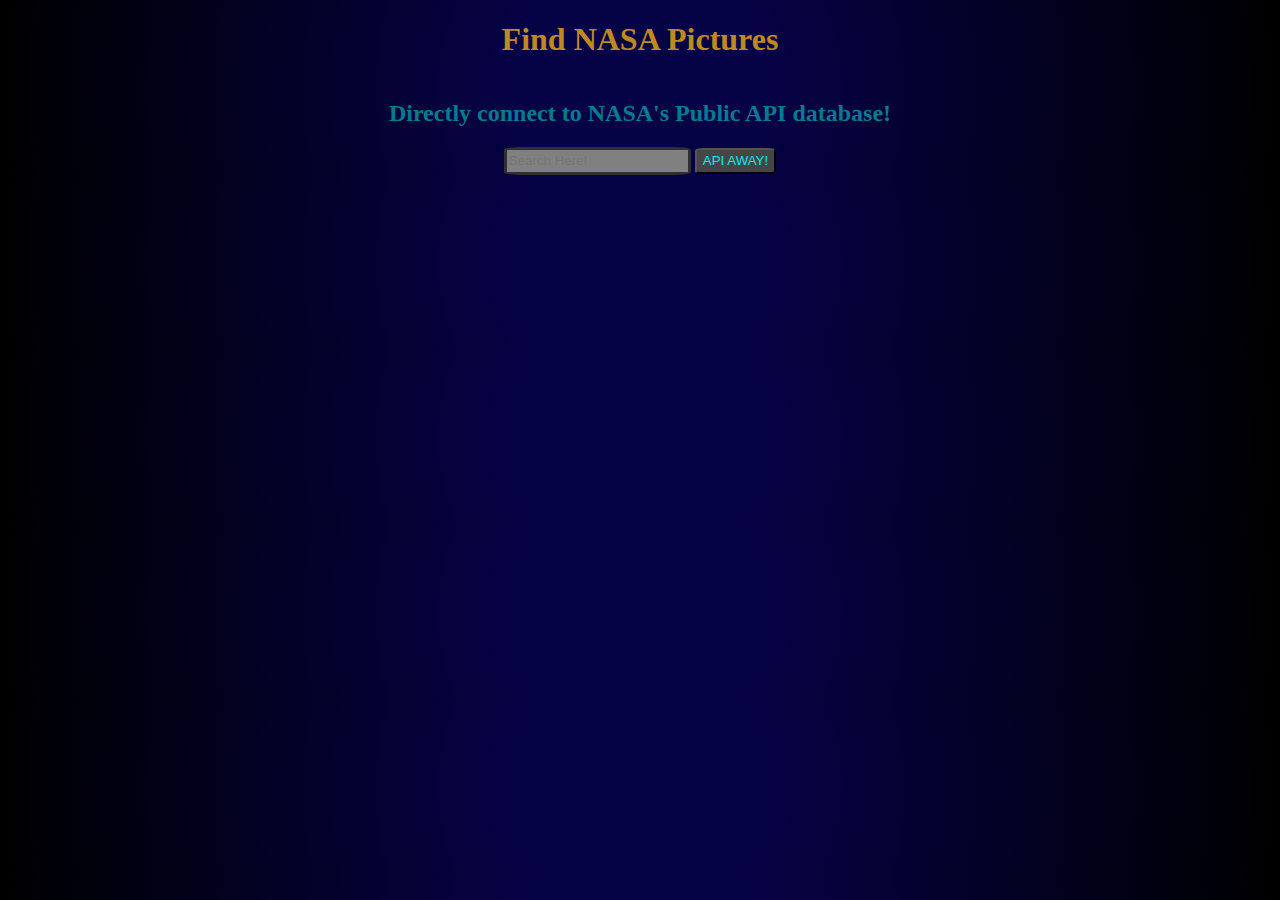
<file: index.html>
<!DOCTYPE html>
<html lang="en">
<head>
    <link rel="stylesheet" href="style.css">
    <meta charset="UTF-8">
    <meta name="viewport" content="width=device-width, initial-scale=1.0">
    <meta http-equiv="X-UA-Compatible" content="ie=edge">
    <title>Document</title>
</head>
<!-- <body onload="bodyOnLoad();"> -->
<body>
    <h1>Find NASA Pictures</h1>
    <h2>Directly connect to NASA's Public API database!</h2>
    
<form>
        <input type="text" placeholder="Search Here!"></input>
        <button class="searchButton">API AWAY!</button>
</form>
<main>

</main>
<content id="grandParent">
    <div class="over-flow">
    <!-- <section class="imgapp"> -->
<!-- <article class="card-container">

        add nav for x button here
        <nav class="modal-nav"><p>X</p></nav> 
    
    <div class="card">
        <img class="card-pic" id="" src="https://images-assets.nasa.gov/image/hubble-sees-the-wings-of-a-butterfly-the-twin-jet-nebula_20283986193_o/hubble-sees-the-wings-of-a-butterfly-the-twin-jet-nebula_20283986193_o~thumb.jpg">
        <div class="card.info">
            <div class="card-title">
                <h3 class="title">DUALITY</h3>
                <h4 class="date">TODAY</h4>
            </div>
            <div class="card-description">
                <p class="description">WHO CAN'T PREVAIL?</p>
            </div>
        </div>
    </div>
</article> -->
<!-- </section> -->

</div>
</content>
<footer>
</footer>

    <script src="script.js"></script>
</body>
</html>
</file>
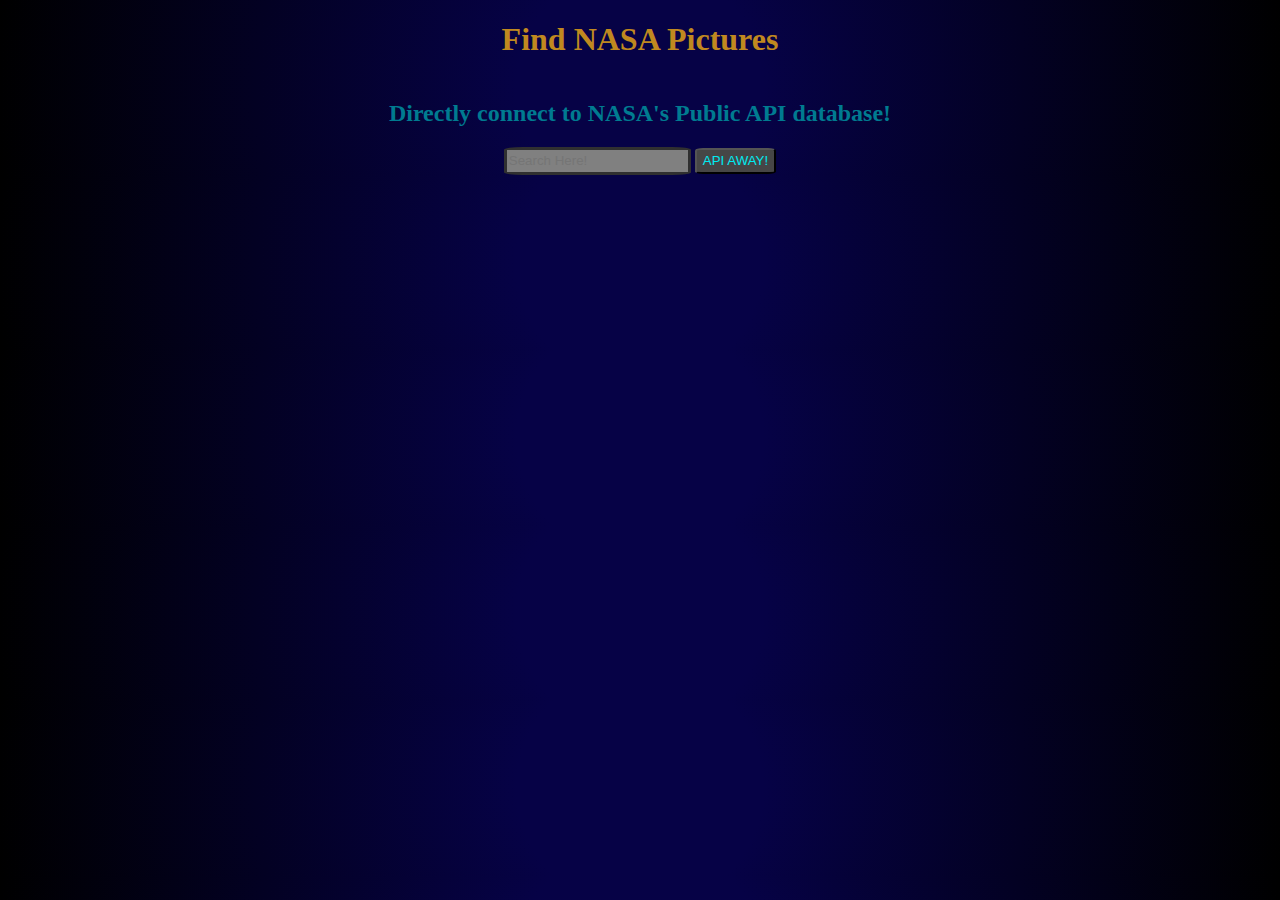
<file: lib/index.html>
<!DOCTYPE html>
<html lang="en">
<head>
    <link rel="stylesheet" href="style.css">
    <meta charset="UTF-8">
    <meta name="viewport" content="width=device-width, initial-scale=1.0">
    <meta http-equiv="X-UA-Compatible" content="ie=edge">
    <title>Document</title>
</head>
<!-- <body onload="bodyOnLoad();"> -->
<body>
    <h1>Find NASA Pictures</h1>
    <h2>Directly connect to NASA's Public API database!</h2>
    
<form>
        <input type="text" placeholder="Search Here!"></input>
        <button class="searchButton">API AWAY!</button>
</form>
<main>

</main>
<content id="grandParent">
    <div class="over-flow">
    <!-- <section class="imgapp"> -->
<!-- <article class="card-container">
    <div class="card">
        <img class="card-pic" id="" src="">
        <div class="card.info">
            <div class="card-title">
                <h3 class="title"></h3>
                <h4 class="date"></h4>
            </div>
            <div class="card-description">
                <p class="description"></p>
            </div>
        </div>
    </div>
</article> -->
<!-- </section> -->
</div>
</content>
<footer>
</footer>

    <script src="script.js"></script>
</body>
</html>
</file>
<file: style.css>
body {
    display: flex;
    flex-direction: column;
    width: 100%;
    background: rgb(6,2,70);
    background: radial-gradient(circle, rgba(6,2,70,1) 19%, rgba(0,0,0,1) 100%);    color: #007B90;
    margin: 0 auto;
    text-align: center;
}
h1 {
    display: block;
    color: #C0891F;
}
h3 {
    color: cornsilk;
    font-size: 80px;
}
button {
    height: 26px;
    border-radius: 10%;
    background: rgb(6,2,70);
    background: linear-gradient(231deg, rgba(6,2,70,1) 37%, rgba(0,0,0,1) 100%);;
    color: #00EAF1;
    background: rgb(70, 70, 70);
}
.hidden {
    display: block;
}
.form {
    display: inline-block;
    height: 20px;
}
content {
    background: black;
}
.over-flow {
    visibility: hidden; 

    width: 100vw;
  height: 100vh;
  background-size: cover;

    position: fixed;
    top: 0;
    left: 0;
    width: 100%;
    height: 100%;
    z-index: 10;
    background-color: rgba(0, 0, 0, 0.781); 

/*     
    background: rgba(255, 255, 255, 0.123);
    height: 100%;
    width: 100%;
    position: relative;
    overflow: auto; */
    /* display: none;*/

    /* height: 100%;
    width: 100%;
    right: 0;
    top: 0;
    overflow: auto;
    position: fixed;
     visibility: hidden; 
    z-index: 1009; */

    /* position: fixed;
	font-family: Arial, Helvetica, sans-serif;
	top: 0;
	right: 0;
	bottom: 0;
	left: 0;
	background: rgba(0,0,0,0.8);
	z-index: 99999;
	opacity:0;
	-webkit-transition: opacity 400ms ease-in;
	-moz-transition: opacity 400ms ease-in;
	transition: opacity 400ms ease-in;
	pointer-events: none; */
}
article {
    visibility: hidden; 
    display: flex;
    flex-direction: row;
    /* background: rgb(6,4,40);
    background: linear-gradient(222deg, rgba(6,4,40,1) 0%, rgba(16,13,69,1) 18%, rgba(42,34,139,1) 85%, rgba(130,72,246,1) 97%);  */
    top: 50%;
    left: 50%;
    margin-top: -175px;
    margin-left: -305px;
    width:604px;
    height: 350px;
    position: fixed;
    border: 4px #C0891F double;
    outline-offset: 6px;
    border-radius: 1%;
}



.modal-nav {
     /* visibility: hidden; */
     position: fixed;
     width: 604px;
     /* height: 15px; */
     background-color: rgba(192, 138, 31, 0.515);
     top: 50%;
     left: 50%;
     margin-top: -228px;
     margin-left: -305px;
     border: 4px #C0891F double;
     /* outline-offset: 6px; */
     border-radius: 1%;
}

.x-button {
    /* visibility: hidden; */

    float: right;
    color: coral;
    /* display: inline; */
    margin-right: 8px;
    
}

.x-button:hover {
    cursor: pointer;
}
img {
    /* visibility: hidden; */

    width: 350px;
    float: left;
    border-right: 4px #C0891F double;
}
article .card-info-container {

    /* visibility: hidden; */

    float: right;
    width: 250px;
    height: 350px;
    background: black;
}
article .card-title {
    float: right;
    top: 50px;
    height: 100px;
    width: 250px;
    background: rgb(0, 0, 22);
    color: bisque;
    /* padding: 0 5px; */

}
article .card-title p {
    padding-top: 10px;
    font-size: 1.5em;
}
article .card-description {

    float: right;
    bottom: 50px;
    height: 250px;
    width: 250px;
    background: rgb(0, 0, 22);
    color: bisque;
    
}

article .card-description p {
    font-size: 1.05em;
    font-weight: 700;
}

input {
    height: 20px;
    border-radius: 10%;
    background: grey;
    border: 3px rgb(48, 48, 48) solid;

}
main {
    display: flex;
    flex-direction: row;
    flex-wrap: wrap;
    justify-content: center;
}
.square {
    height: 200px;
    width: 300px;
    margin: 10px;
    border: 7px #C0891F double;
    border-radius: 3%;  
}
.square:hover {
    cursor: pointer;
}
/* #img2 {
        visibility: visible;

} */

/* #card11 {
    visibility: hidden;
} */
</file>
<file: lib/style.css>
body {
    display: flex;
    flex-direction: column;
    width: 100%;
    background: rgb(6,2,70);
    background: radial-gradient(circle, rgba(6,2,70,1) 19%, rgba(0,0,0,1) 100%);    color: #007B90;
    margin: 0 auto;
    text-align: center;

}
h1 {
    display: block;
    color: #C0891F;
}
h3 {
    color: cornsilk;
    font-size: 80px;

}
button {
    height: 26px;
    border-radius: 10%;
    background: rgb(6,2,70);
    background: linear-gradient(231deg, rgba(6,2,70,1) 37%, rgba(0,0,0,1) 100%);;
    color: #00EAF1;
    background: rgb(70, 70, 70);

}
.hidden {
    display: block;
}
.form {
    display: inline-block;
    height: 20px;
}
content {
    background: black;
}
.over-flow {
    visibility: hidden; 

    width: 100vw;
  height: 100vh;
  background-size: cover;

    position: fixed;
    top: 0;
    left: 0;
    width: 100%;
    height: 100%;
    z-index: 10;
    background-color: rgba(0, 0, 0, 0.781); 

/*     
    background: rgba(255, 255, 255, 0.123);
    height: 100%;
    width: 100%;
    position: relative;
    overflow: auto; */
    /* display: none;*/

    /* height: 100%;
    width: 100%;
    right: 0;
    top: 0;
    overflow: auto;
    position: fixed;
     visibility: hidden; 
    z-index: 1009; */

    /* position: fixed;
	font-family: Arial, Helvetica, sans-serif;
	top: 0;
	right: 0;
	bottom: 0;
	left: 0;
	background: rgba(0,0,0,0.8);
	z-index: 99999;
	opacity:0;
	-webkit-transition: opacity 400ms ease-in;
	-moz-transition: opacity 400ms ease-in;
	transition: opacity 400ms ease-in;
	pointer-events: none; */
}
article {
    visibility: hidden; 
    display: flex;
    flex-direction: row;
    background: rgb(6,4,40);
    background: linear-gradient(222deg, rgba(6,4,40,1) 0%, rgba(16,13,69,1) 18%, rgba(42,34,139,1) 85%, rgba(130,72,246,1) 97%); 
    top: 50%;
    left: 50%;
    margin-top: -175px;
    margin-left: -305px;
    width:604px;
    height: 350px;
    position: fixed;
    border: 4px #C0891F double;
    outline-offset: 6px;
    border-radius: 1%;
}


img {
    width: 350px;
    float: left;
    border-right: 4px #C0891F double;
}
article .card-info-container {
    float: right;
    width: 250px;
    height: 350px;
    background: black;
}
article .card-title {
    float: right;
    top: 50px;
    height: 100px;
    width: 250px;
    background: rgb(0, 0, 22);
}
article .card-title p {
    padding-top: 10px;
    font-size: 1.5em;
}
article .card-description {

    float: right;
    bottom: 50px;
    height: 250px;
    width: 250px;
    background: rgb(68, 68, 68);
}

article .card-description p {
    font-size: 1.05em;
    font-weight: 700;
}

input {
    height: 20px;
    border-radius: 10%;
    background: grey;
    border: 3px rgb(48, 48, 48) solid;

}
main {
    display: flex;
    flex-direction: row;
    flex-wrap: wrap;
    justify-content: center;
}
.square {
    float: left;
    display: flex;
    /* flex-direction: row; */
    /* flex-wrap: wrap; */
    height: 200px;
    width: 300px;
    /* background: pink; */
    background-position: center;
    background-repeat: no-repeat;
    background-size: cover;
    position: relative;
    color: black;
    margin: 10px;
    border: 7px #C0891F double;
    border-radius: 3%;
}
/* #img2 {
        visibility: visible;

} */

/* #card11 {
    visibility: hidden;
} */
</file>
